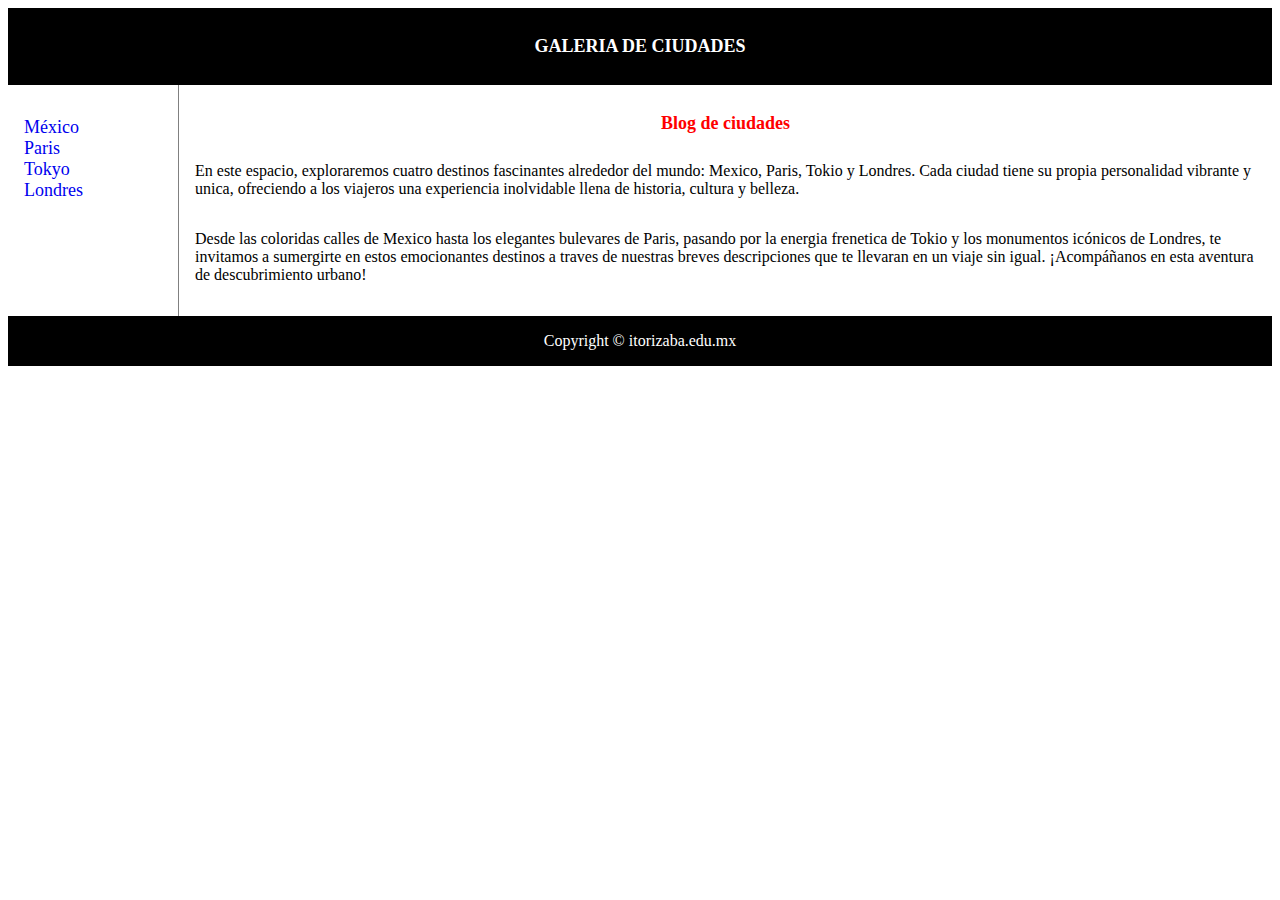
<file: index.html>
<!DOCTYPE html>
<html>
<head>
  <meta charset="utf-8">
  <meta name="description" content="Blog">
  <meta name="keywords" content="México,Tokio,Londres,Paris">
  <meta name="viewport" content="width=device-width, initial-scale=1.0">
  <title>Ejemplo de Galeria</title>
  <link rel="stylesheet" type="text/css" href="CSS/style.css" />
</head>
<body>
<div class="contenedor">
<header>
    <h1>GALERIA DE CIUDADES</h1>
</header>
<nav>
    <ul>
        <li><a href="Mexico.html">M&eacute;xico</a></li>
        <li><a href="Paris.html">Paris</a></li>
        <li><a href="Tokyo.html">Tokyo</a></li>
        <li><a href="Londres.html">Londres</a></li>
    </ul>
</nav>
<section>
    <article>
        <h1 align="center"><span style="color:red">Blog de ciudades</span></h1>
        <p>En este espacio, exploraremos cuatro destinos fascinantes alrededor del mundo: Mexico, Paris, Tokio y Londres. Cada ciudad tiene su propia personalidad vibrante y unica, ofreciendo a los viajeros una experiencia inolvidable llena de historia, cultura y belleza. </p>
        <p> Desde las coloridas calles de Mexico hasta los elegantes bulevares de Paris, pasando por la energia frenetica de Tokio y los monumentos icónicos de Londres, te invitamos a sumergirte en estos emocionantes destinos a traves de nuestras breves descripciones que te llevaran en un viaje sin igual. ¡Acompáñanos en esta aventura de descubrimiento urbano!</p>
    </article>
</section>
<footer>Copyright &copy; itorizaba.edu.mx</footer>
</div>
</body>
</html>
</file>
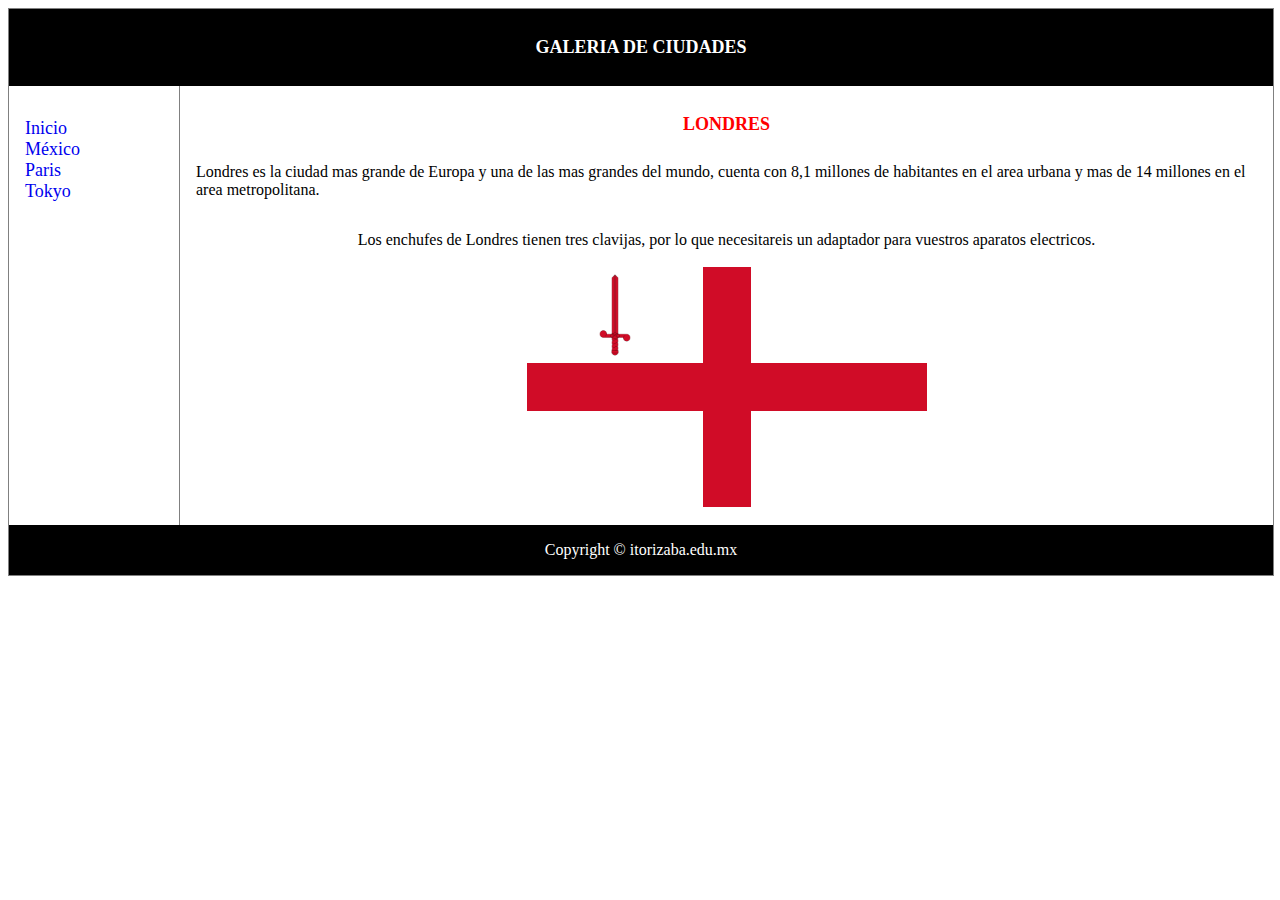
<file: Londres.html>
<!DOCTYPE html>
<html>

<head>
    <meta charset="utf-8">
    <meta name="description" content="Blog">
    <meta name="keywords" content="Mexico, Tokyo, Londres, Paris">
    <meta name="viewport" content="width=device-width, initial-scale=1.0">
    <title> Ejemplo de Galeria </title>
    <link rel="stylesheet" type="text/css" href="CSS/style.css" />
</head>

<body>
    <div class="container">
        <header>
            <h1> GALERIA DE CIUDADES </h1>
        </header>
        <nav>
            <ul>
                <li><a href="index.html"> Inicio </a></li>
                <li><a href="Mexico.html"> M&eacute;xico </a></li>
                <li><a href="Paris.html"> Paris </a></li>
                <li><a href="Tokyo.html"> Tokyo </a></li>
            </ul>
        </nav>
        <section>
            <article>
                <h1 style="text-align: center;"><span style="color: red;"> LONDRES </span></h1>
                <p> Londres es la ciudad mas grande de Europa y una de las mas grandes del mundo, cuenta con 8,1 millones de habitantes en el area urbana y mas de 14 millones en el area metropolitana. </p>
                <p> Los enchufes de Londres tienen tres clavijas, por lo que necesitareis un adaptador para vuestros aparatos electricos. </p>
                <img src="Images/FLondon.png">
            </article>
        </section>
        <footer>Copyright &copy; itorizaba.edu.mx </footer>
    </div>
</body>

</html>
</file>
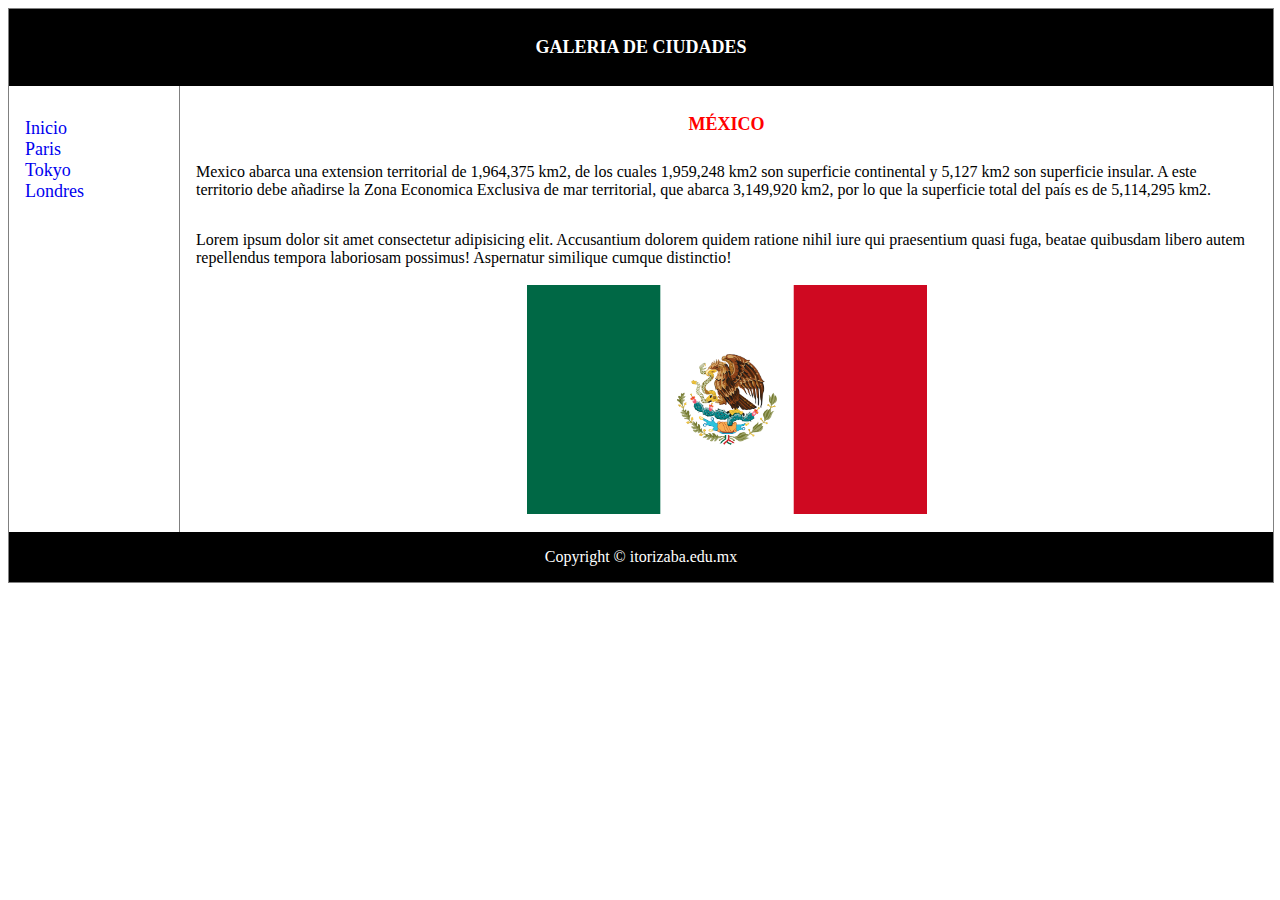
<file: Mexico.html>
<!DOCTYPE html>
<html>

<head>
    <meta charset="utf-8">
    <meta name="description" content="Blog">
    <meta name="keywords" content="Mexico, Tokyo, Londres, Paris">
    <meta name="viewport" content="width=device-width, initial-scale=1.0">
    <title> Ejemplo de Galeria </title>
    <link rel="stylesheet" type="text/css" href="CSS/style.css" />
</head>

<body>
    <div class="container">
        <header>
            <h1> GALERIA DE CIUDADES </h1>
        </header>
        <nav>
            <ul>
                <li><a href="index.html"> Inicio </a></li>
                <li><a href="Paris.html"> Paris </a></li>
                <li><a href="Tokyo.html"> Tokyo </a></li>
                <li><a href="Londres.html"> Londres </a></li>
            </ul>
        </nav>
        <section>
            <article>
                <h1 style="text-align: center;"><span style="color: red;"> M&Eacute;XICO </span></h1>
                <p> Mexico abarca una extension territorial de 1,964,375 km2, de los cuales 1,959,248 km2 son superficie continental y 5,127 km2 son superficie insular. A este territorio debe añadirse la Zona Economica Exclusiva de mar territorial, que abarca 3,149,920 km2, por lo que la superficie total del país es de 5,114,295 km2. </p>
                <p> Lorem ipsum dolor sit amet consectetur adipisicing elit. Accusantium dolorem quidem ratione nihil iure qui praesentium quasi fuga, beatae quibusdam libero autem repellendus tempora laboriosam possimus! Aspernatur similique cumque distinctio! </p>
                <img src="Images/FMexico.png"> 
            </article>
        </section>
        <footer>Copyright &copy; itorizaba.edu.mx </footer>
    </div>
</body>

</html>
</file>
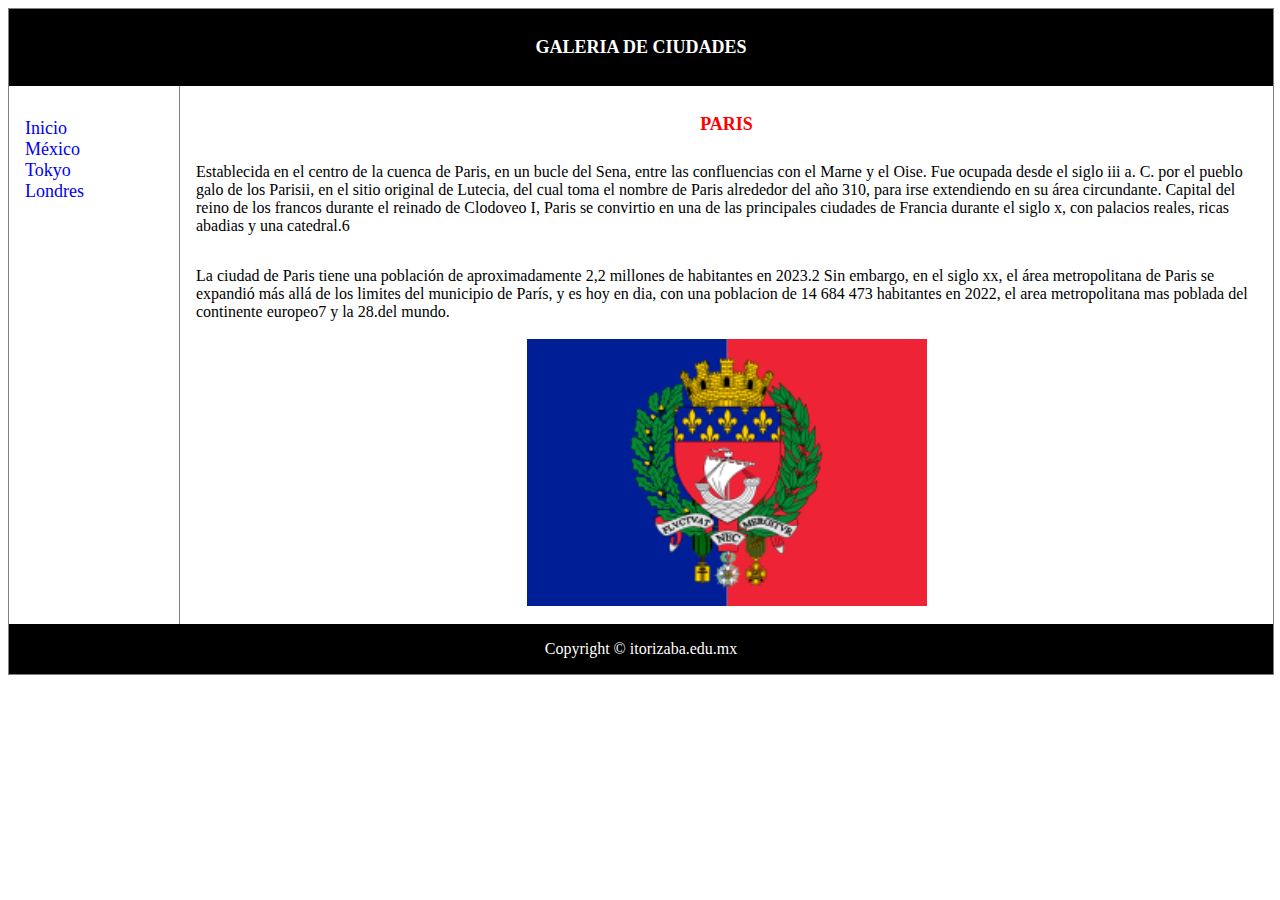
<file: Paris.html>
<!DOCTYPE html>
<html>

<head>
    <meta charset="utf-8">
    <meta name="description" content="Blog">
    <meta name="keywords" content="Mexico, Tokyo, Londres, Paris">
    <meta name="viewport" content="width=device-width, initial-scale=1.0">
    <title> Ejemplo de Galeria </title>
    <link rel="stylesheet" type="text/css" href="CSS/style.css" />
</head>

<body>
    <div class="container">
        <header>
            <h1> GALERIA DE CIUDADES </h1>
        </header>
        <nav>
            <ul>
                <li><a href="index.html"> Inicio </a></li>
                <li><a href="Mexico.html"> M&eacute;xico </a></li>
                <li><a href="Tokyo.html"> Tokyo </a></li>
                <li><a href="Londres.html"> Londres </a></li>
            </ul>
        </nav>
        <section>
            <article>
                <h1 style="text-align: center;"><span style="color: red;"> PARIS </span></h1>
                <p> Establecida en el centro de la cuenca de Paris, en un bucle del Sena, entre las confluencias con el Marne y el Oise. Fue ocupada desde el siglo iii a. C. por el pueblo galo de los Parisii, en el sitio original de Lutecia, del cual toma el nombre de Paris alrededor del año 310, para irse extendiendo en su área circundante. Capital del reino de los francos durante el reinado de Clodoveo I, Paris se convirtio en una de las principales ciudades de Francia durante el siglo x, con palacios reales, ricas abadias y una catedral.6​ </p>
                <p> La ciudad de Paris tiene una población de aproximadamente 2,2 millones de habitantes en 2023.2​ Sin embargo, en el siglo xx, el área metropolitana de Paris se expandió más allá de los limites del municipio de París, y es hoy en dia, con una poblacion de 14 684 473 habitantes en 2022, el area metropolitana mas poblada del continente europeo7​ y la 28.del mundo. </p>
                <img src="Images/FParis.png">
            </article>
        </section>
        <footer>Copyright &copy; itorizaba.edu.mx </footer>
    </div>
</body>

</html>
</file>
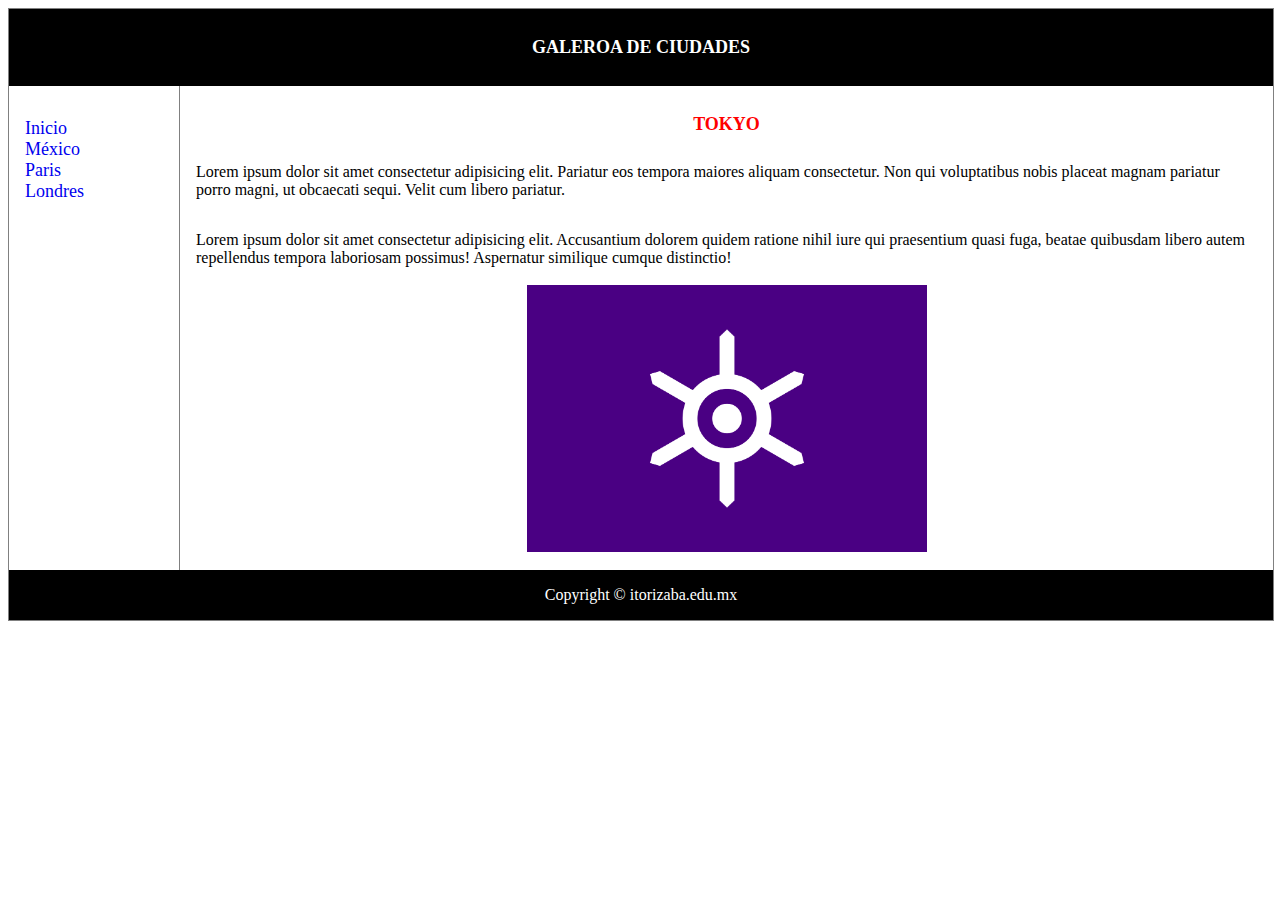
<file: Tokyo.html>
<!DOCTYPE html>
<html>

<head>
    <meta charset="utf-8">
    <meta name="description" content="Blog">
    <meta name="keywords" content="Mexico, Tokyo, Londres, Paris">
    <meta name="viewport" content="width=device-width, initial-scale=1.0">
    <title> Ejemplo de Galeria </title>
    <link rel="stylesheet" type="text/css" href="CSS/style.css" />
</head>

<body>
    <div class="container">
        <header>
            <h1> GALEROA DE CIUDADES </h1>
        </header>
        <nav>
            <ul>
                <li><a href="index.html"> Inicio </a></li>
                <li><a href="Mexico.html"> M&eacute;xico </a></li>
                <li><a href="Paris.html"> Paris </a></li>
                <li><a href="Londres.html"> Londres </a></li>
            </ul>
        </nav>
        <section>
            <article>
                <h1 style="text-align: center;"><span style="color: red;"> TOKYO </span></h1>
                <p> Lorem ipsum dolor sit amet consectetur adipisicing elit. Pariatur eos tempora maiores aliquam consectetur. Non qui voluptatibus nobis placeat magnam pariatur porro magni, ut obcaecati sequi. Velit cum libero pariatur. </p>
                <p> Lorem ipsum dolor sit amet consectetur adipisicing elit. Accusantium dolorem quidem ratione nihil iure qui praesentium quasi fuga, beatae quibusdam libero autem repellendus tempora laboriosam possimus! Aspernatur similique cumque distinctio! </p>
                <img src="Images/FTokyo.png">
            </article>
        </section>
        <footer>Copyright &copy; itorizaba.edu.mx </footer>
    </div>
</body>

</html>
</file>
<file: CSS/style.css>
div.container {
    width: 100%;
    border: 1px solid gray;
}
h1{
    font-family: 'Century Gothic';
    font-size: large;
}
header, footer {
    padding: 1em;
    color: white;
    font-family: 'Century Gothic';
    background-color: black;
    clear: left;
    text-align: center;
}

nav {
    float: left;
    max-width: 160px;
    margin: 0;
    padding: 1em;
}

nav ul {
    list-style-type: none;
    padding: 0;
}

nav ul a {
    text-decoration: none;
    font-family:'Century Gothic';
    font-size: large;
}

article {
    margin-left: 170px;
    border-left: 1px solid gray;
    padding: 1em;
    overflow: hidden;

    display: flex;
    flex-direction: column;
    align-items: center;
}

img {
    margin: 2px;
    width: 400px;
}
p{
    font-family: 'Century Gothic';
}
</file>
